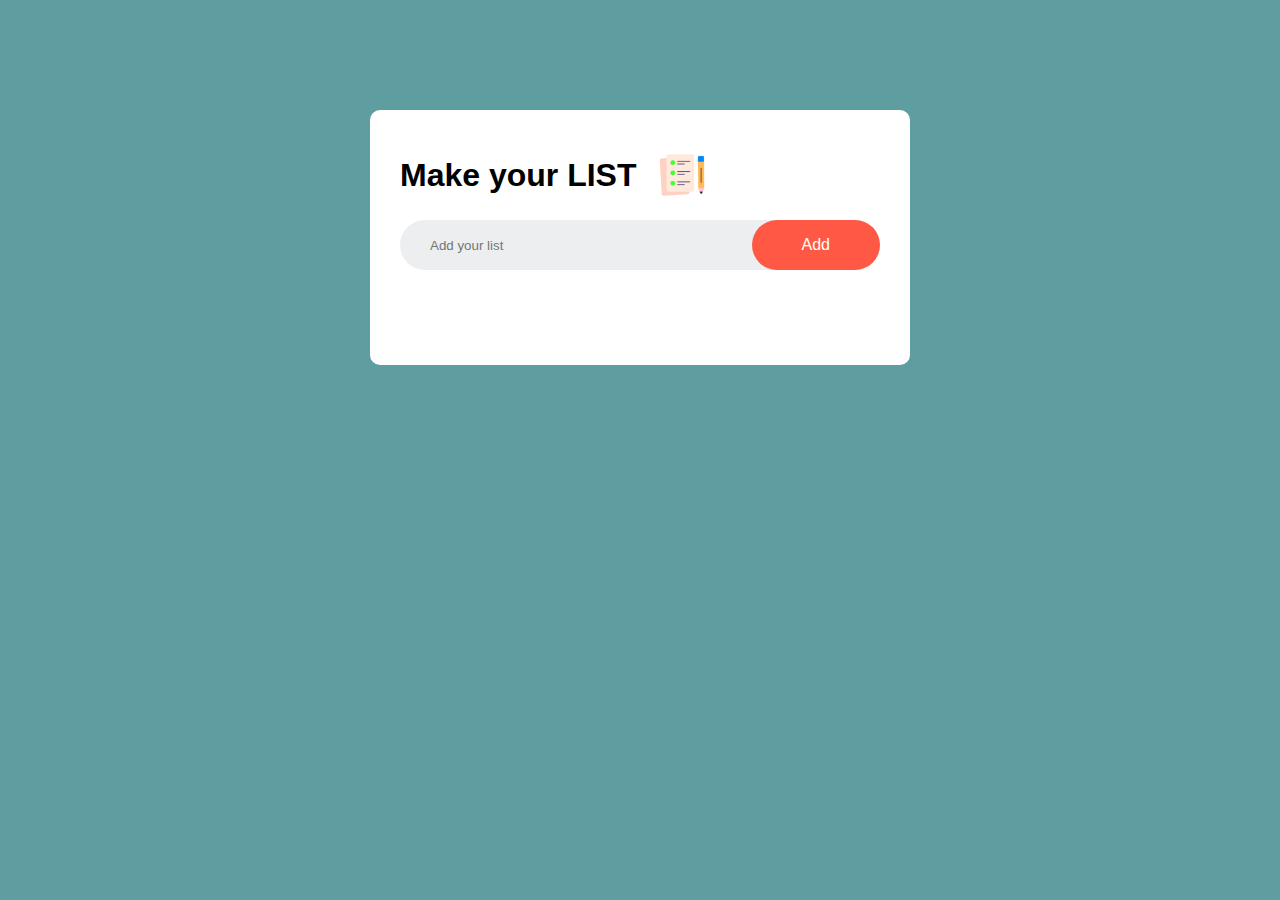
<file: index.html>
<!DOCTYPE html>
<html lang="en">
  <head>
    <meta charset="UTF-8" />
    <meta name="viewport" content="width=device-width, initial-scale=1.0" />
    <title>To do app</title>
    <link rel="stylesheet" href="style.css" />
  </head>
  <body>
    <div class="container">
      <div class="TO-DO">
        <h1>Make your LIST <img src="images/icon.png" alt="" /></h1>
        <div class="row">
          <input type="text" id="input-box" placeholder="Add your list" />
          <button onclick="addTask()">Add</button>
        </div>
        <ul id="list container">
          <!-- <li class="checked">Task1</li>
          <li class="checked">Task2</li>
          <li>Task3</li> -->
        </ul>
      </div>
    </div>
    <script src="script.js"></script>
  </body>
</html>
</file>
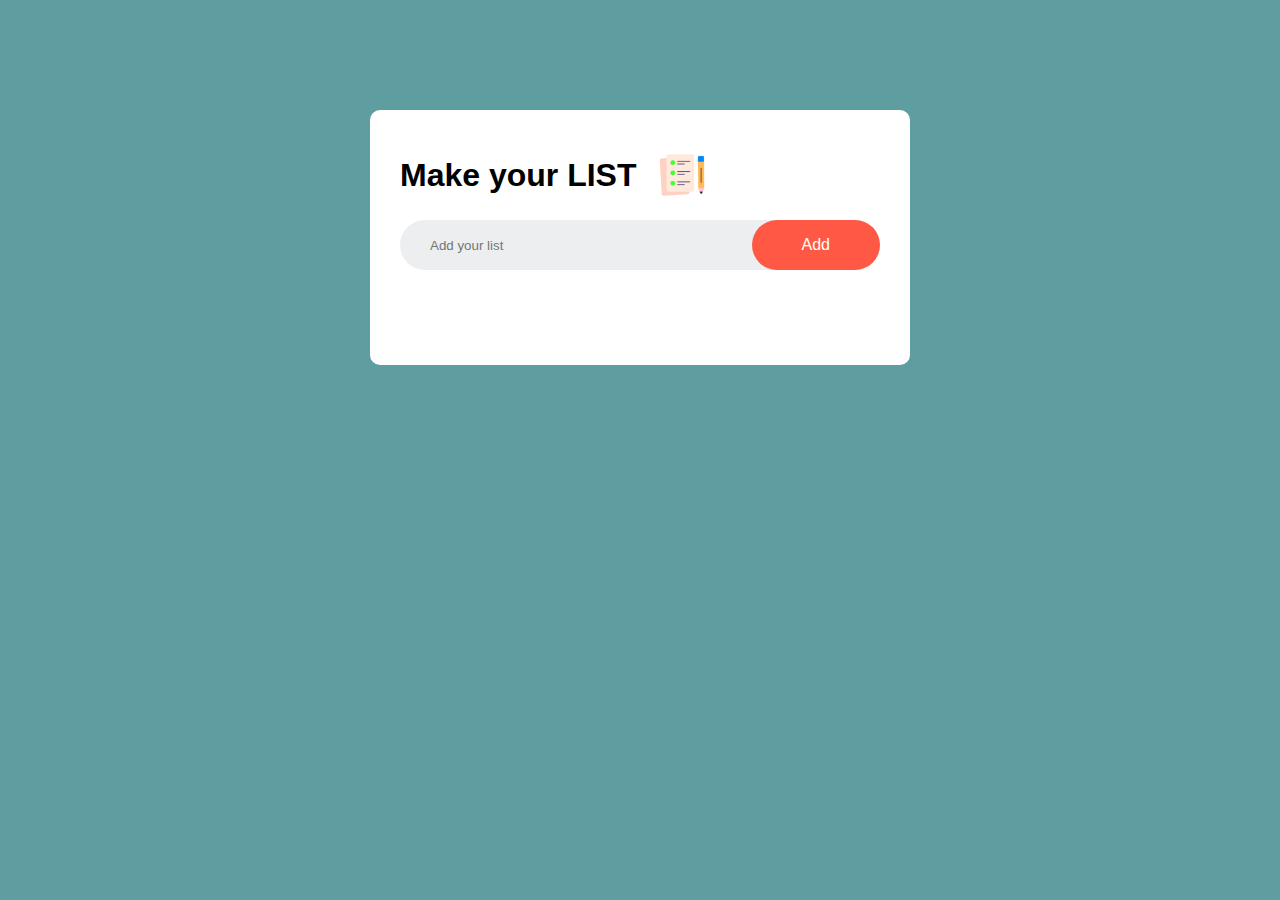
<file: To do list/index.html>
<!DOCTYPE html>
<html lang="en">
  <head>
    <meta charset="UTF-8" />
    <meta name="viewport" content="width=device-width, initial-scale=1.0" />
    <title>To do app</title>
    <link rel="stylesheet" href="style.css" />
  </head>
  <body>
    <div class="container">
      <div class="TO-DO">
        <h1>Make your LIST <img src="images/icon.png" alt="" /></h1>
        <div class="row">
          <input type="text" id="input-box" placeholder="Add your list" />
          <button onclick="addTask()">Add</button>
        </div>
        <ul id="list container">
          <!-- <li class="checked">Task1</li>
          <li class="checked">Task2</li>
          <li>Task3</li> -->
        </ul>
      </div>
    </div>
    <script src="script.js"></script>
  </body>
</html>
</file>
<file: style.css>
* {
  margin: 0;
  padding: 0;
  font-family: "Poppins", sans-serif;
  box-sizing: border-box;
}
.container {
  width: 100%;
  min-height: 100vh;
  background: cadetblue;
  padding: 10px;
}
.TO-DO {
  width: 100%;
  max-width: 540px;
  background: #fff;
  margin: 100px auto 20px;
  padding: 40px 30px 70px;
  border-radius: 10px;
}
.TO-DO h1 {
  display: flex;
  align-items: center;
  margin-bottom: 20px;
}
.TO-DO h1 img {
  width: 50px;
  margin-left: 20px;
}
.row {
  display: flex;
  align-items: center;
  justify-content: space-between;
  background: #edeef0;
  border-radius: 50px;
  padding-left: 20px;
  margin-bottom: 25px;
}
input {
  flex: 1;
  border: none;
  outline: none;
  background: transparent;
  padding: 10px;
  font-weight: 14px;
}
button {
  border: none;
  outline: none;
  padding: 16px 50px;
  background: #ff5945;
  color: #fff;
  font-size: 16px;
  cursor: pointer;
  border-radius: 40px;
}
button:hover {
  background: #555;
}
ul li {
  list-style: none;
  font-size: 17px;
  padding: 12px 8px 12px 50px;
  user-select: none;
  cursor: pointer;
  position: relative;
}
ul li::before {
  content: "";
  position: absolute;
  height: 28px;
  width: 28px;
  border-radius: 50%;
  background-image: url(images/unchecked.png);
  background-size: cover;
  background-position: center;
  top: 12px;
  left: 8px;
}
ul li.checked {
  color: #555;
  text-decoration: line-through;
}
ul li.checked::before {
  background-image: url(images/checked.png);
}
ul li span {
  position: absolute;
  right: 0;
  top: 5px;
  width: 40px;
  height: 40px;
  font-size: 22px;
  color: #555;
  line-height: 40px;
  text-align: center;
  border-radius: 50%;
}
ul li span:hover {
  background: #edeef0;
}
</file>
<file: To do list/style.css>
* {
  margin: 0;
  padding: 0;
  font-family: "Poppins", sans-serif;
  box-sizing: border-box;
}
.container {
  width: 100%;
  min-height: 100vh;
  background: cadetblue;
  padding: 10px;
}
.TO-DO {
  width: 100%;
  max-width: 540px;
  background: #fff;
  margin: 100px auto 20px;
  padding: 40px 30px 70px;
  border-radius: 10px;
}
.TO-DO h1 {
  display: flex;
  align-items: center;
  margin-bottom: 20px;
}
.TO-DO h1 img {
  width: 50px;
  margin-left: 20px;
}
.row {
  display: flex;
  align-items: center;
  justify-content: space-between;
  background: #edeef0;
  border-radius: 50px;
  padding-left: 20px;
  margin-bottom: 25px;
}
input {
  flex: 1;
  border: none;
  outline: none;
  background: transparent;
  padding: 10px;
  font-weight: 14px;
}
button {
  border: none;
  outline: none;
  padding: 16px 50px;
  background: #ff5945;
  color: #fff;
  font-size: 16px;
  cursor: pointer;
  border-radius: 40px;
}
button:hover {
  background: #555;
}
ul li {
  list-style: none;
  font-size: 17px;
  padding: 12px 8px 12px 50px;
  user-select: none;
  cursor: pointer;
  position: relative;
}
ul li::before {
  content: "";
  position: absolute;
  height: 28px;
  width: 28px;
  border-radius: 50%;
  background-image: url(images/unchecked.png);
  background-size: cover;
  background-position: center;
  top: 12px;
  left: 8px;
}
ul li.checked {
  color: #555;
  text-decoration: line-through;
}
ul li.checked::before {
  background-image: url(images/checked.png);
}
ul li span {
  position: absolute;
  right: 0;
  top: 5px;
  width: 40px;
  height: 40px;
  font-size: 22px;
  color: #555;
  line-height: 40px;
  text-align: center;
  border-radius: 50%;
}
ul li span:hover {
  background: #edeef0;
}
</file>
